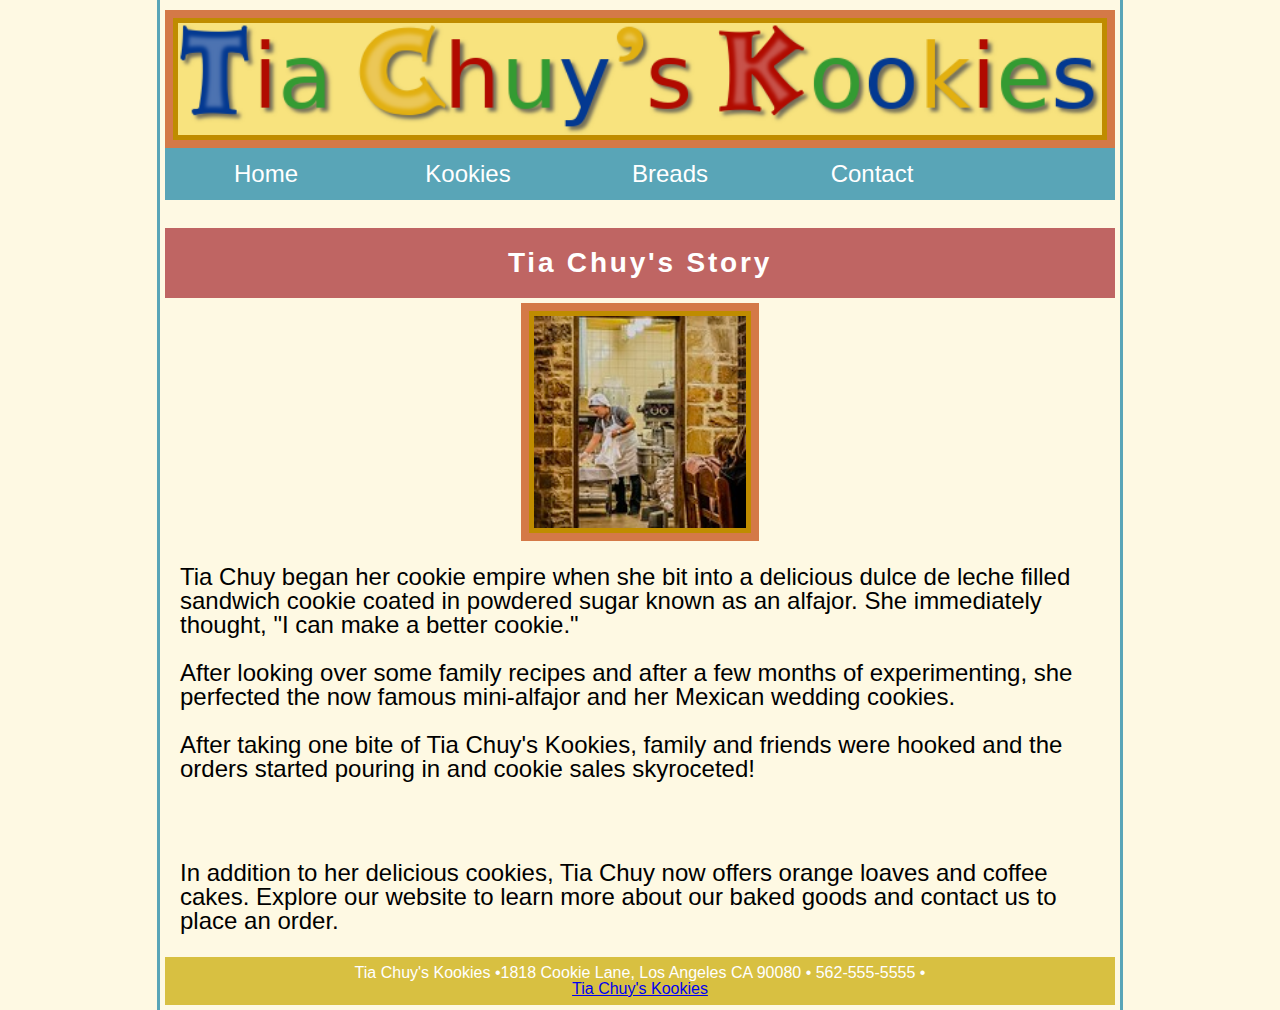
<file: index.html>
<!DOCTYPE html>
<html lang="en">
<head>
<meta charset="utf-8">
<title>Chuy's Kookies</title>
    <!--
Maria Serrano
CIS 162 - Summer 2023
Project 2-5
Date: 2023-7-28-->
<link rel="stylesheet" href="main.css">
</head>
<body>
<header>
<h1>
<img src="TiaLogo.png" alt="Tia Chuy's Kookies" class="center"></h1>
<nav>
<ul>
<li><a href="index.html">Home</a></li>
<li><a href="cookies.html">Kookies</a></li>
<li><a href="breads.html">Breads</a></li>
<li><a href="contact.html">Contact</a></li>
</ul>
</nav>
</header>
<div id="h2">
<h2>Tia Chuy's Story</h2>
<img src="tiachuy.jpg" alt="Cookies" class="center" style="width: 25%">
<p>Tia Chuy began her cookie empire when she bit into a delicious dulce de leche filled sandwich cookie coated in powdered sugar known as an alfajor. She immediately thought, "I can make a better cookie."
<br>
<br>
After looking over some family recipes and after a few months of experimenting, she perfected the now famous mini-alfajor and her Mexican wedding cookies. 
<br>
<br>
After taking one bite of Tia Chuy's Kookies, family and friends were hooked and the orders started pouring in and cookie sales skyroceted!</p>
<br>
<br>
<p>In addition to her delicious cookies, Tia Chuy now offers orange loaves and coffee cakes. Explore our website to learn more about our baked goods and contact us to place an order.</p>
<div id="footer"></div>
<footer>Tia Chuy's Kookies  &#8226;1818 Cookie Lane, Los Angeles CA 90080 &#8226; 562-555-5555 &#8226;
<br><a href="mailto:TCKookies@example.com">Tia Chuy's Kookies</a></footer>
</div>
</body>
</html>
</file>
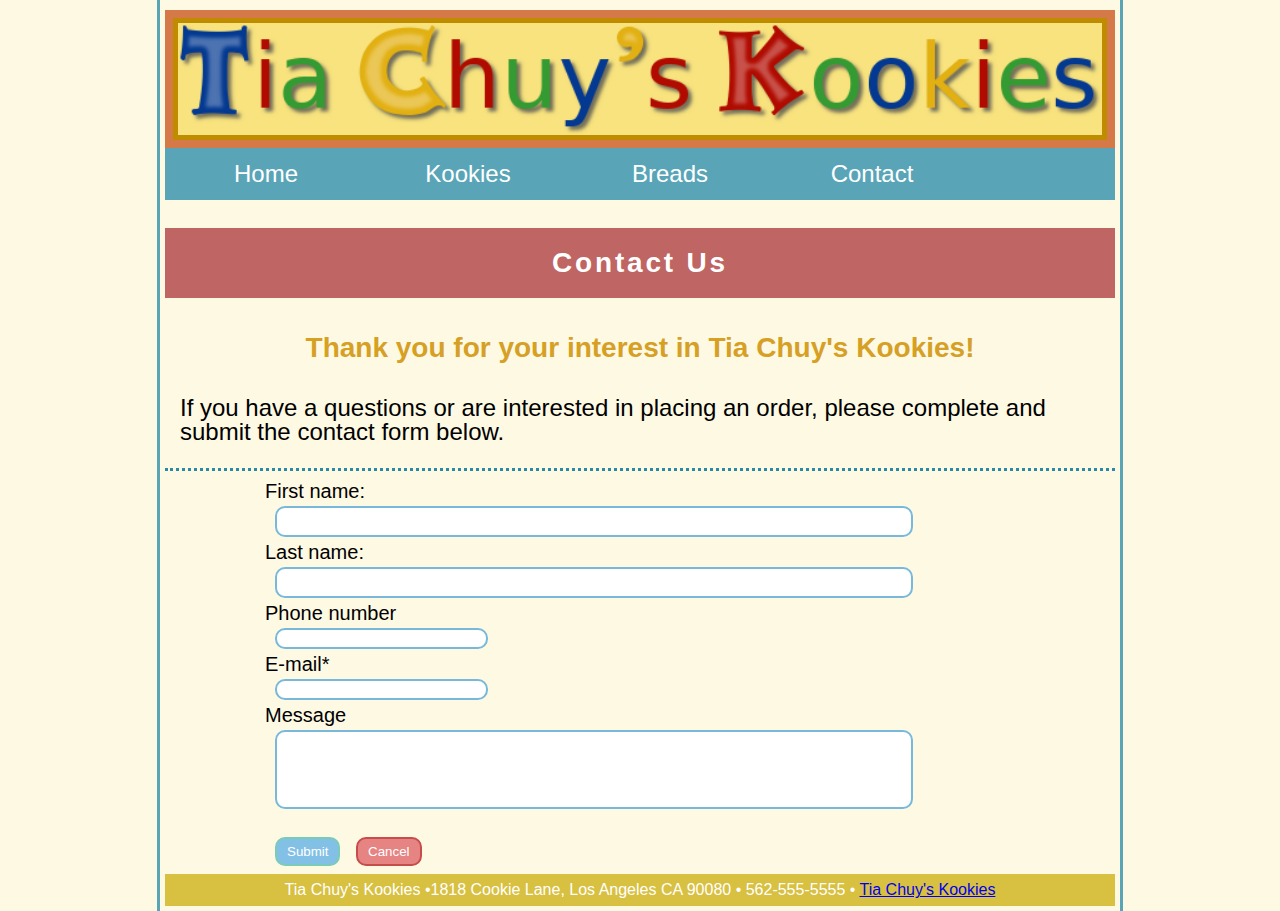
<file: contact.html>
<!DOCTYPE html>
<html lang="en">
<head>
<meta charset="utf-8">
<title>Chuy's Kookies</title>
        <!--
Maria Serrano
CIS 162 - Summer 2023
Project 2-5
Date: 2023-7-28
-->
<link rel="stylesheet" href="main.css">
</head>
<body>
<header>
<h1><img src="TiaLogo.png" alt="Tia Chuy's Kookies" class="center"></h1>
<nav>
<ul>
<li><a href="index.html">Home</a></li>
<li><a href="cookies.html">Kookies</a></li>
<li><a href="breads.html">Breads</a></li>
<li><a href="contact.html">Contact</a></li>
</ul>
</nav>
</header>
<div id="h2">
<h2>Contact Us</h2>
<h3>Thank you for your interest in Tia Chuy's Kookies!</h3>
<p>If you have a questions or are interested in placing an order, please complete and submit the contact form below.</p>
</div>
<div id="form">
<form id="text" atrributes>
<label for="fname">First name:</label><br>
<input type="text" id="fname" name="fname"><br>
<label for="lname">Last name:</label><br>
<input type="text" id="lname" name="lname"><br>
<label for="phone">Phone number</label><br>
<input name="custPhone" id="phone" type="tel"><br>
<label for="mail">E-mail*</label><br>
<input name="custEmail" id="mail" type="email"><br>
<label for="message">Message</label><br>
<input type="message" id="message" type="message"><br>
<div id="buttons">
<input type="submit"value="Submit"/>
<input type="reset" value="Cancel"/>
</div>
</form>
</div>
<div id="footer"></div> 
<footer>Tia Chuy's Kookies  &#8226;1818 Cookie Lane, Los Angeles CA 90080 &#8226; 562-555-5555 &#8226; <a href="mailto:TCKookies@example.com">Tia Chuy's Kookies</a></footer>
</body>
</html>
</file>
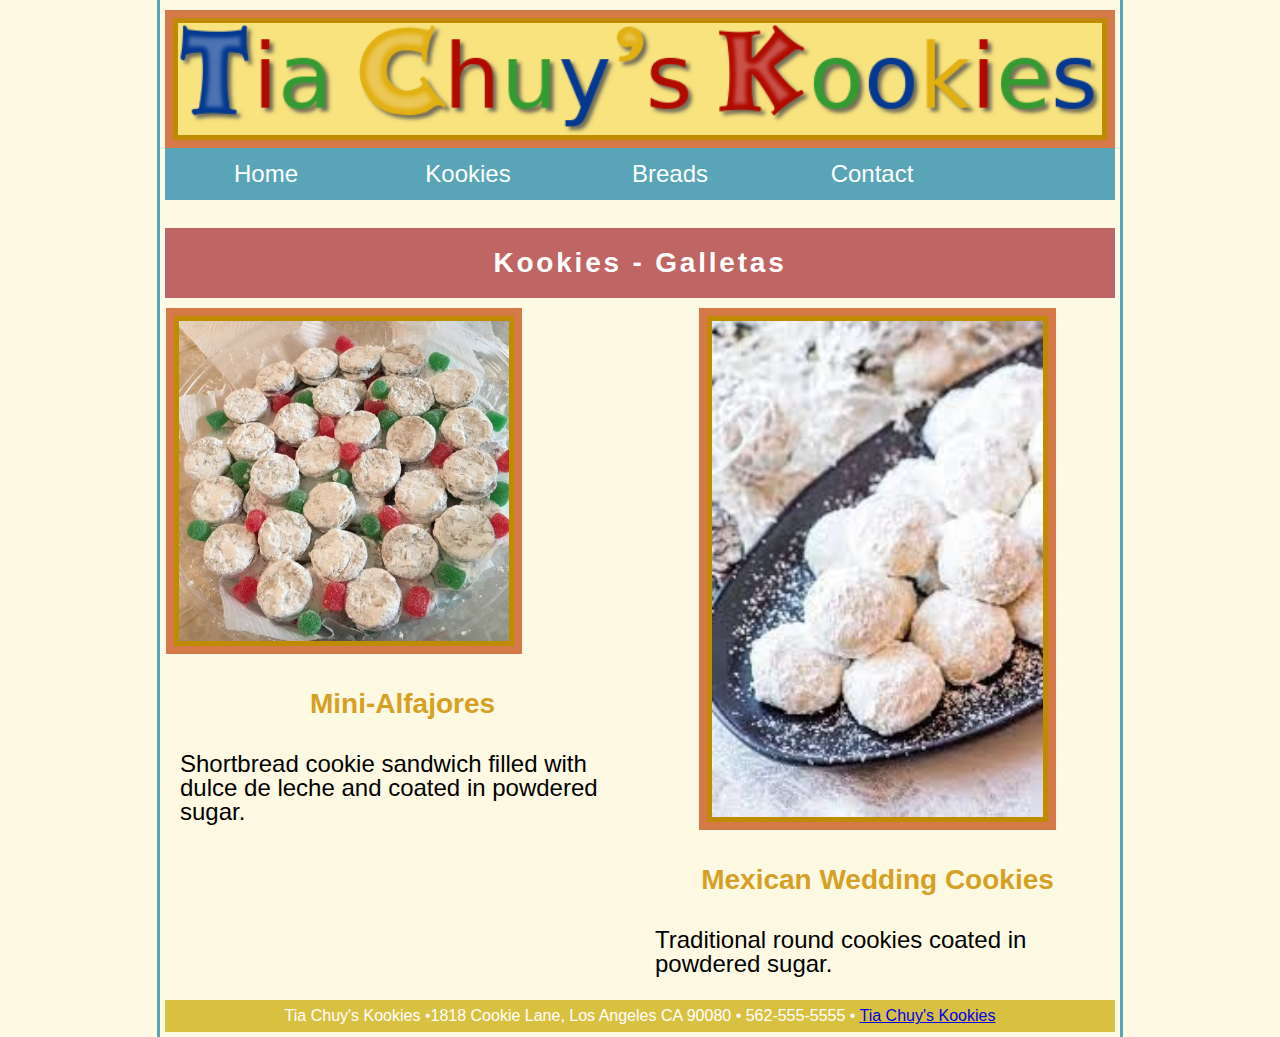
<file: cookies.html>
<!DOCTYPE html>
<html lang="en">
<head>
<meta charset="utf-8">
<title>Chuy's Kookies</title>
        <!--
Maria Serrano
CIS 162 - Summer 2023
Project 2-3
Date: 2023-7-21
-->
<link rel="stylesheet" href="main.css">
</head>
<body>
<header>
<h1>
<img src="TiaLogo.png" alt="Tia Chuy's Kookies" class="center"></h1>
<nav>
<ul>
<li><a href="index.html">Home</a></li>
<li><a href="cookies.html">Kookies</a></li>
<li><a href="breads.html">Breads</a></li>
<li><a href="contact.html">Contact</a></li>
</ul>
</nav>
</header>
<div id="h2">
<h2>Kookies - Galletas</h2>
<div class="row">
<div class="column">
<img src="christmastray.JPG" alt="Mini-Alfajores"  class="left" style="width:75%">
<h3>Mini-Alfajores</h3>
<p>Shortbread cookie sandwich filled with dulce de leche and coated in powdered sugar.
</p>        
</div>  
<div class="column">
<img src="mwc.jpg" alt="Mexican Wedding Cookies"  class="center" style="width:75%">
<h3>Mexican Wedding Cookies</h3>
<p>Traditional round cookies coated in powdered sugar.</p> 
</div>
</div>  
<div id="footer"></div>    
<footer>Tia Chuy's Kookies  &#8226;1818 Cookie Lane, Los Angeles CA 90080 &#8226; 562-555-5555 &#8226; <a href="mailto:TCKookies@example.com">Tia Chuy's Kookies</a></footer>
</div>
</body>
</html>
</file>
<file: main.css>
/*
CSS
Author: Maria Serrano
Date: 2023-7-28
Filename: main.css
*/
/*HTML and Body Styles*/
address, article, aside, blockquote, body, cite, div, h1, h2, h3,footer, header, img, main, nav, section, section1, ul
{display: block;
background: transparent;
font-size: 100%;
margin: 0;
padding: 0;
vertical-align: baseline;
box-sizing: border-box;}
body{line-height: 1;
background-color: rgba(248, 218, 90, 0.17);
font-family: 'Trebuchet MS', Helvetica, sans-serif;
padding: 5px;
margin-left: auto;
margin-right: auto;
max-width: 960px;
min-width: 640px;}
/* Body Header Styles*/
.center{  display: block;
margin-left: auto;
margin-right: auto;
width: 100%;}
h1{align-self: center;}
h2{background-color:  rgba(185, 86, 86, 0.91);
color: #ffffff;
letter-spacing: .3em;
font-size: 1.75em;
overflow:visible;
margin: auto;
margin-top: 1em;
text-align: center;
line-height: 2.5em;
letter-spacing: .1em;
padding: 0;}
h3{text-align: center;
line-height: 1.75em;
font-size: 1.75em;
color:#d6a025;
margin-top: 25px;}
/* Horizontal Navigation Styles */
body>header>nav.horizontalNavigation li{width: 25%;}
nav.horizontalNavigation li{display: block;
float: left;}
nav ul{list-style: none;
list-style-image: none;}
nav a{text-decoration: none;}
nav>ul{line-height: 2.5em;
list-style-type: none;
margin: 0;
padding: 0;
overflow: hidden;
background-color: #59a5b7;}
nav>ul>li a{float:left;
display: block;
color: #ffffff;
text-align: center;
font-size: 1.5em;
padding: 6px 6px;
text-decoration: none;
width: 20%;}
nav>ul>li a:hover:not(.active){background-color: rgba(126, 209, 136, 0.81);}
.active{background-color: #eadbdb;}
/*Body Images and Paragraphs*/
body{outline: solid #59a5b7;}
img{
padding: 5px;
border: 8px solid rgba(224, 111, 111, 0.64);
background-color: #bf8c00;
margin-top: 5px;
margin-left: 1px;}
p{font-size: 1.5em;
text-align: left;
padding-left: 15px}
/* Three image containers */
.row {display: flex;
    margin-top: 5px;}
.column {flex: 33.33%;}
/* Accordion */
.accordion{
background-color:#ea9365;
color: rgb(255, 255, 255);
cursor: pointer;
padding: 15px;
margin-left: 20px;
margin-top: 20px;
text-align: center;
border: px solid #e5ae19;
outline: none;
transition: 0.4s;}
.active, .accordion:hover {
background-color:rgba(185, 86, 86, 0.91);}
.panel {padding: 25px;
background-color: #ffe7a7;
text-align: center;
display: none;
overflow: auto;
margin-left: 20px;
margin-top: 20px;
text-align: center;}
.accordion:after {content: '\02795'; /* Unicode character for "plus" sign (+) */
font-size: 13px;
color: #b9b5ab;
float: right;}
.active:after {content: "\2796"; /* Unicode character for "minus" sign (-) */}
/* Input Styles */
div>form {padding-left: 100px;
padding-top: 10px;
border-top-style: dotted;
border-color: #2a89a5;
font-size: 1.25em;}
input[type=text]{width: 75%;
padding: 6px 12px;
margin: 5px 0;
margin-left: 10px;
box-sizing: border-box;
border: 2px solid #78b9db;
border-radius: 10px;}
input[type=tel]{width: 25%;
padding: 6x 12px;
margin: 5px 0;
margin-left: 10px;
box-sizing: border-box;
border: 2px solid #78b9db;
border-radius: 10px;}
input[type=email]{width: 25%;
padding: 6x 12px;
margin: 5px 0;
margin-left: 10px;
box-sizing: border-box;
border: 2px solid #78b9db;
border-radius: 10px;}
input[type=message]{width: 75%;
padding: 30px 50px;
margin: 5px 0;
margin-left: 10px;
box-sizing: border-box;
border: 2px solid #78b9db;
border-radius: 10px;
margin-bottom: 20px;}
input[type=submit]{padding: 5px 10px;
margin: 5px 0;
margin-left: 10px;
box-sizing: border-box;
border: 2px solid #7accb9;
color: #ffffff;
background-color: #83c0e6;
border-radius: 10px}
input[type=reset]{padding: 5px 10px;
margin: 8px 0;
margin-left: 10px;
box-sizing: border-box;
border: 2px solid #c74d4d;
color: #ffffff;
background-color: #e68383;
border-radius: 10px;}
footer{background-color:#d8c041;
color: #ffffff;
font: small small-caps bold 0.8em/3em Quicksand, Verdana, Geneva, sans-serif;
text-align: center;
clear: right;
padding: 8px 8px;}
</file>
